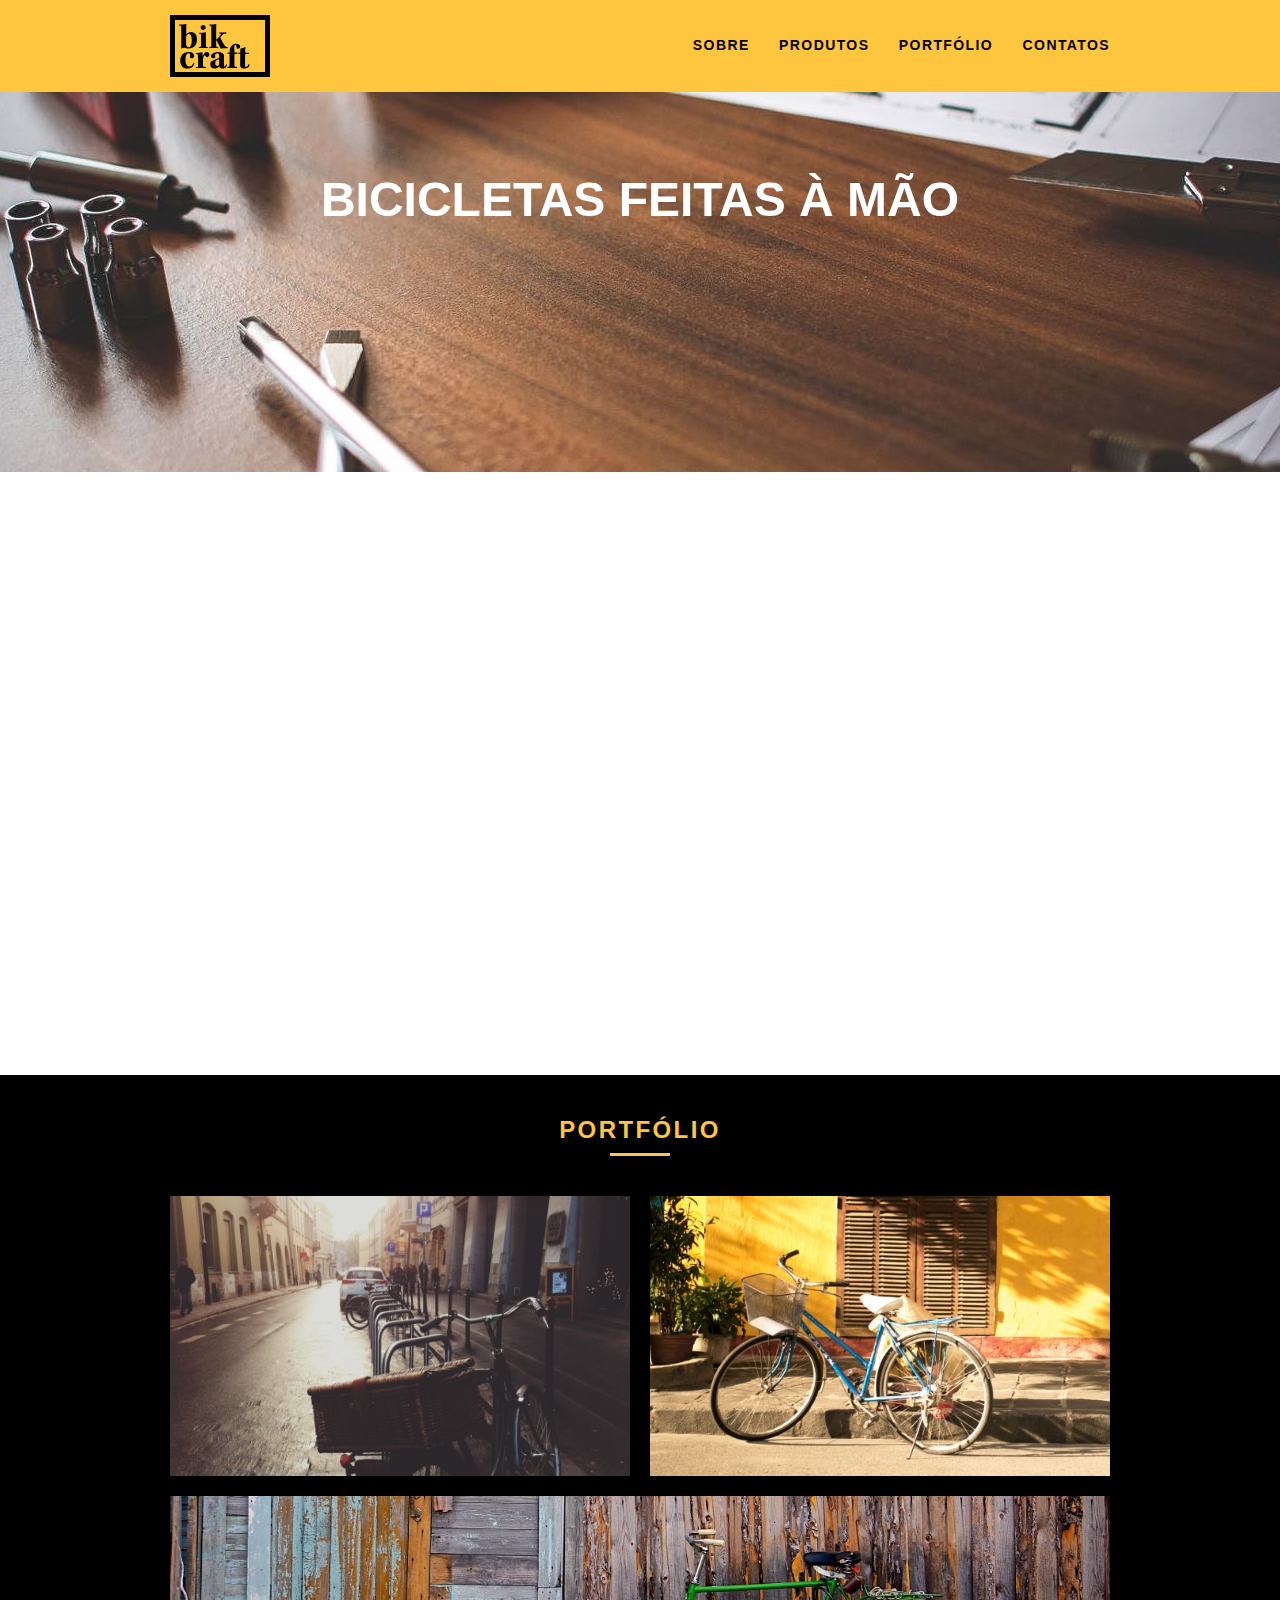
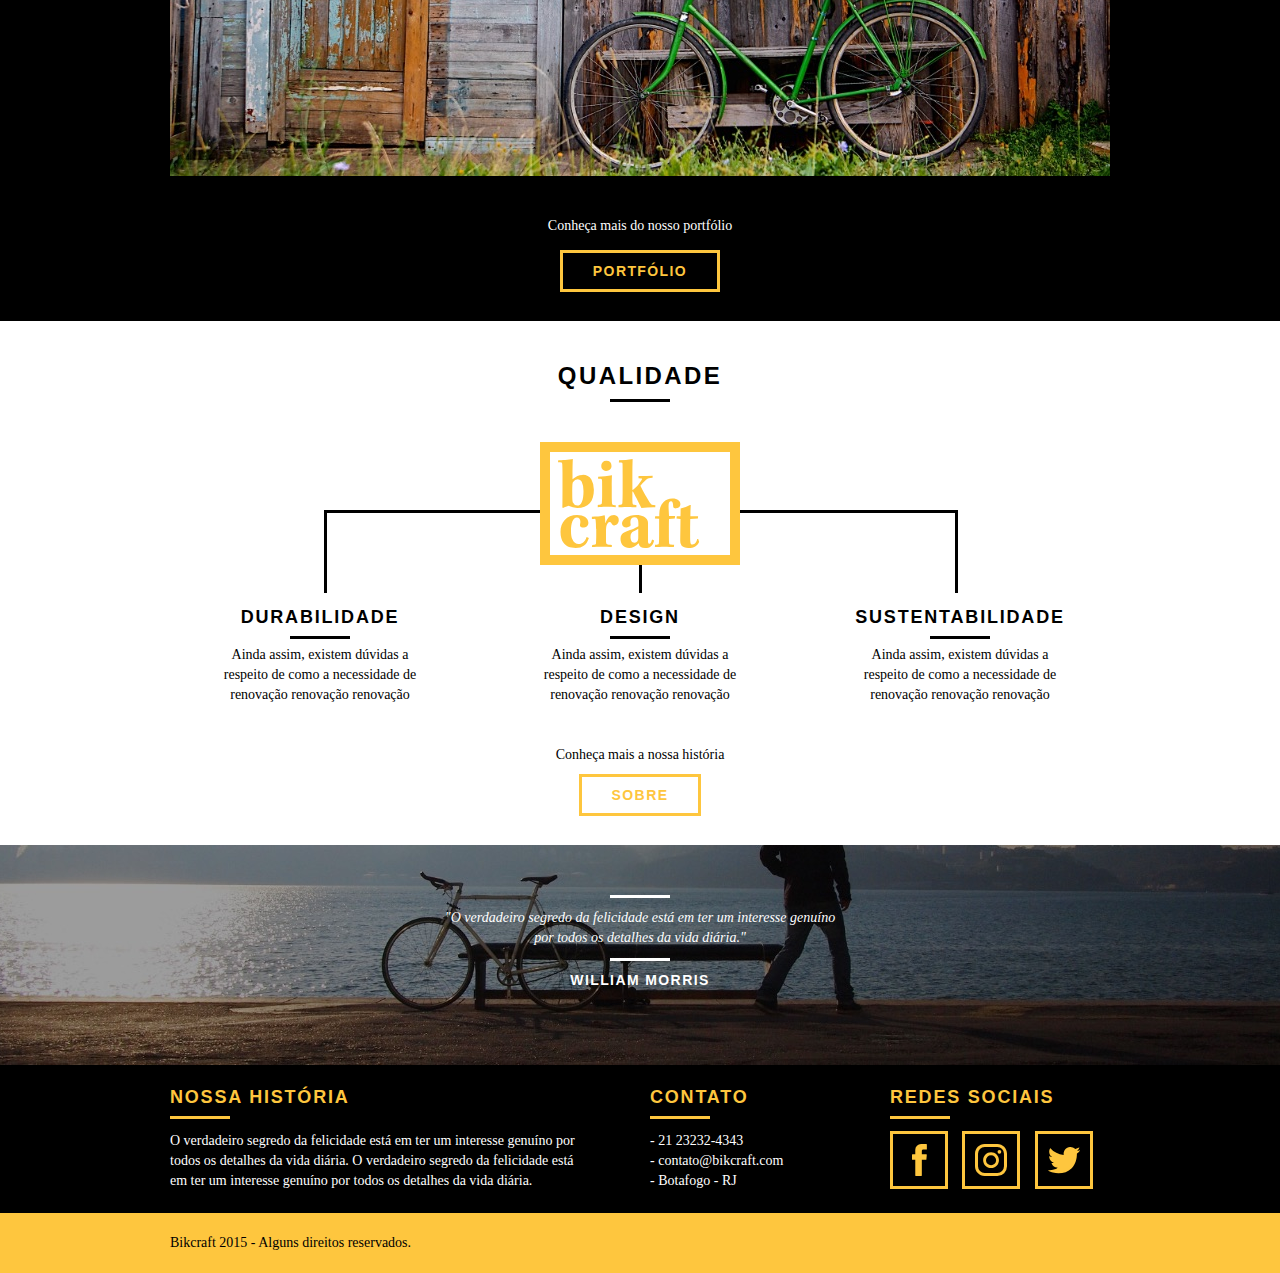
<file: index.html>
<!DOCTYPE html>
<html lang="pt-br">
	<head>
		<title>Bikcraft</title>
		
		<meta charset="UTF-8">
		<meta http-equiv="X-UA-Compatible" content="IE=edge">
		<meta name="viewport" content="width=device-width, initial-scale=1.0">

		<link rel="stylesheet" href="css/normalize.css">
		<link rel="stylesheet" href="css/reset.css">
		<link rel="stylesheet" href="css/grid.css">
		<link rel="stylesheet" href="css/style.css">
		<link rel="stylesheet" href="css/responsivo.css">

		<!--Acessibilidade-->
		<script>document.documentElement.classList.add("js");</script>
	</head>
	<body>
		<header class="header">
			<div class="container">
				<a href="/index.html" class="grid-4">
					<img src="img/bikcraft.svg" alt="Bikcraft">
				</a>
				<nav class="grid-12 header_menu">
					<ul>
						<li><a href="sobre.html">Sobre</a></li>
						<li><a href="produtos.html">Produtos</a></li>
						<li><a href="portfolio.html">Portfólio</a></li>
						<li><a href="contato.html">Contatos</a></li>
					</ul>
				</nav>
			</div>
		</header>

		<section>
			<div class="introducao">
				<h1 data-anime="400" class="fadeInDown">BICICLETAS FEITAS À MÃO</h1>
				<blockquote data-anime="800" class="quote-externo">
					<p>"Não tenha nada na sua casa que você não ache útil, ou que não acredite que seja bonito"</p>
					<cite>WILLIAM MORRIS</cite>
				</blockquote>
				<a href="produtos.html" data-anime="1200" class="btn fadeInDown">Orçamento</a>
			</div>
		</section>

		<section data-anime="1600" class="produtos container fadeInDown">
			<h2 class="subtitulo">Produtos</h2>
			<ul class="produtos-lista">
				<li class="grid-1-3">
					<div class="produtos-icone">
						<img src="img/produtos/passeio.svg" alt="Bikcraft Passeio">
					</div>
					<h3>Passeio</h3>
					<p>Ainda assim, existem dúvidas a respeito de como a necessidade de renovação</p>
				</li>

				<li class="grid-1-3">
					<div class="produtos-icone">
						<img src="img/produtos/esporte.svg" alt="Bikcraft Passeio">
					</div>					
					<h3>Esporte</h3>
					<p>Ainda assim, existem dúvidas a respeito de como a necessidade de renovação</p>
				</li>

				<li class="grid-1-3">
					<div class="produtos-icone">
						<img src="img/produtos/retro.svg" alt="Bikcraft Passeio">
					</div>					
					<h3>Retrô</h3>
					<p>Ainda assim, existem dúvidas a respeito de como a necessidade de renovação</p>
				</li>
			</ul>

			<div class="call-to-action">
				<p>Clique aqui e veja os detalhes dos produtos</p>
				<a href="produtos.html" class="btn btn-fundo-branco">Produtos</a>
			</div>
		</section>

		<section class="portfolio">
			<div class="container">
				<h2 class="subtitulo">Portfólio</h2>
				<ul class="portfolio-lista">
					<li class="grid-8"><img src="/img/portfolio/retro.jpg" alt="Bicicleta Retro"></li>
					<li class="grid-8"><img src="/img/portfolio/passeio.jpg" alt="Bicicleta Passeio"></li>
					<li class="grid-16"><img src="/img/portfolio/esporte.jpg" alt="Bicicleta Esporte"></li>
				</ul>
			</div>

			<div class="call-to-action">
				<p>Conheça mais do nosso portfólio</p>
				<a href="portfolio.html" class="btn">Portfólio</a>
			</div>
		</section>

		<section class="qualidade container">
			<h2 class="subtitulo">Qualidade</h2>
			<img src="img/bikcraft-qualidade.svg" alt="Bikcraft Qualidade">
			<ul class="qualidade-lista">
				<li class="grid-1-3">
					<h3>Durabilidade</h3>
					<p>Ainda assim, existem dúvidas a respeito de como a necessidade de renovação renovação renovação</p>
				</li>

				<li class="grid-1-3">
					<h3>Design</h3>
					<p>Ainda assim, existem dúvidas a respeito de como a necessidade de renovação renovação renovação</p>
				</li>

				<li class="grid-1-3">
					<h3>Sustentabilidade</h3>
					<p>Ainda assim, existem dúvidas a respeito de como a necessidade de renovação renovação renovação</p>
				</li>
			</ul>
			<div class="call-to-action">
				<p>Conheça mais a nossa história</p>
				<a href="sobre.html" class="btn btn-fundo-branco">Sobre</a>
			</div>
		</section>

		<section class="quebra">
			<blockquote class="quote-externo container">
				<p>"O verdadeiro segredo da felicidade está em ter um interesse genuíno por todos os detalhes da vida diária."</p>
				<cite>WILLIAM MORRIS</cite>
			</blockquote>
		</section>

		<footer>
			<div class="footer">
				<div  class="container">
					<div class="grid-8 footer-historia">
						<h3>Nossa história</h3>
						<p>O verdadeiro segredo da felicidade está em ter um interesse genuíno por todos os detalhes da vida diária. O verdadeiro segredo da felicidade está em ter um interesse genuíno por todos os detalhes da vida diária.</p>
					</div>

					<div class="grid-4 footer-contatos">
						<h3>Contato</h3>
						<ul>
							<li>- 21 23232-4343</li>
							<li>- contato@bikcraft.com</li>
							<li>- Botafogo - RJ</li>
						</ul>
					</div>

					<div class="grid-4 footer-redes-sociais">
						<h3>Redes sociais</h3>
						<ul>
							<li><a href="http://facebook.com" target="_blank" rel="noopener noreferrer"><img src="./img/redes-sociais/facebook.svg" alt=""></a></li>
							<li><a href="http://instagram.com" target="_blank" rel="noopener noreferrer"><img src="./img/redes-sociais/instagram.svg" alt=""></a></li>
							<li><a href="http://twitter.com" target="_blank" rel="noopener noreferrer"><img src="./img/redes-sociais/twitter.svg" alt=""></a></li>
						</ul>
					</div>
				</div>
			</div>

			<div class="copy">
				<div class="container">
					<p class="grid-16">Bikcraft 2015 - Alguns direitos reservados.</p>
				</div>
			</div>
		</footer>

		<script src="./js/simple-anime.js"></script>
		<script src="/js/script.js"></script>
	</body>
</html>
</file>
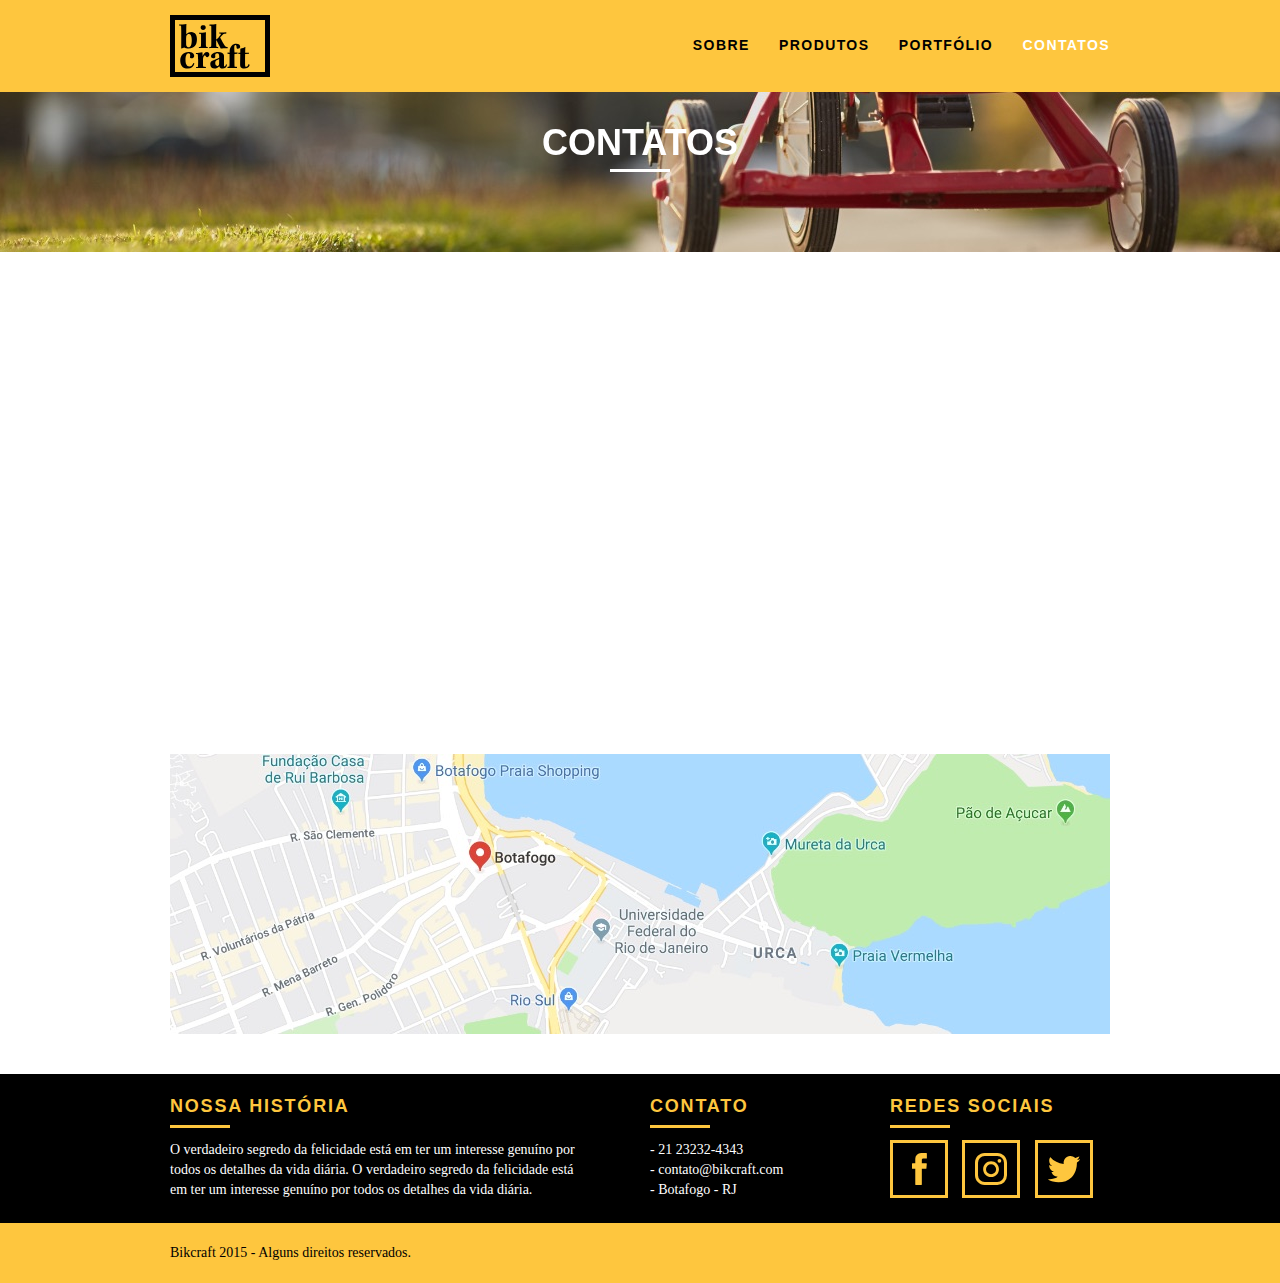
<file: contato.html>
<!DOCTYPE html>
<html lang="pt-br">
	<head>
		<title>Bikcraft - Contatos</title>
		
		<meta charset="UTF-8">
		<meta http-equiv="X-UA-Compatible" content="IE=edge">
		<meta name="viewport" content="width=device-width, initial-scale=1.0">

		<link rel="stylesheet" href="css/normalize.css">
		<link rel="stylesheet" href="css/reset.css">
		<link rel="stylesheet" href="css/grid.css">
		<link rel="stylesheet" href="css/style.css">
		<link rel="stylesheet" href="css/contato.css">
		<link rel="stylesheet" href="css/responsivo.css">
		
		<script>document.documentElement.classList.add("js");</script>
	</head>
	<body>
		<header class="header">
			<div class="container">
				<a href="/index.html" class="grid-4">
					<img src="img/bikcraft.svg" alt="Bikcraft">
				</a>
				<nav class="grid-12 header_menu">
					<ul>
						<li><a href="sobre.html" >Sobre</a></li>
						<li><a href="produtos.html">Produtos</a></li>
						<li><a href="portfolio.html">Portfólio</a></li>
						<li><a href="#" class="menu-ativo">Contatos</a></li>
					</ul>
				</nav>
			</div>
		</header>

		<section>
			<div class="introducao-interna introducao-contatos">
				<h1 data-anime="400" class="fadeInDown">Contatos</h1>
                <p data-anime="800" class="fadeInDown">Tire suas dúvidas com a gente</p>
			</div>
		</section>

		<section data-anime="1200" class="contato container fadeInDown">
			<form id="form-contato" class="contat-form  form-responsivo grid-8" action="" method="post">
				<label for="nome">Nome</label>
				<input type="text" name="nome" id="nome">
				
				<label for="email">E-mail</label>
				<input type="email" name="email" id="email">

				<label for="telefone">Telefone</label>
				<input type="tel" name="telefone" id="telefone">

				<label for="especificacoes">Especificações</label>
				<textarea id="especificacoes"></textarea>

				<button type="submit" class="btn btn-fundo-branco btn-responsivo">Enviar</button>
			</form>
			
			<div class="contato-dados grid-8">
				<h3>Dados</h3>
				<span>+55 21 93223 3232</span>
				<span class="dados-email">orcamento@bikcraft.com</span>
				<span>Rua Ali Perto - Botafogo</span>
				<span>Rio de Janeiro - RJ - Brasil</span>
				<h3>Redes sociais</h3>
				<ul class="redes-icones">
					<li><a href="http://facebook.com" target="_blank" rel="noopener noreferrer"><img src="./img/redes-sociais/facebook.svg" alt=""></a></li>
					<li><a href="http://instagram.com" target="_blank" rel="noopener noreferrer"><img src="./img/redes-sociais/instagram.svg" alt=""></a></li>
					<li><a href="http://twitter.com" target="_blank" rel="noopener noreferrer"><img src="./img/redes-sociais/twitter.svg" alt=""></a></li>
				</ul>
			</div>
		</section>

		<section class="container contato-mapa">
			<a href="http://google.com.br" target="_blank" rel="noopener noreferrer" class="grid-16"><img src="/img/endereco-bikcraft.jpg" alt="Endereço da Bikcraft"></a>
		</section>

        <footer>
			<div class="footer">
				<div  class="container">
					<div class="grid-8 footer-historia">
						<h3>Nossa história</h3>
						<p>O verdadeiro segredo da felicidade está em ter um interesse genuíno por todos os detalhes da vida diária. O verdadeiro segredo da felicidade está em ter um interesse genuíno por todos os detalhes da vida diária.</p>
					</div>

					<div class="grid-4 footer-contatos">
						<h3>Contato</h3>
						<ul>
							<li>- 21 23232-4343</li>
							<li>- contato@bikcraft.com</li>
							<li>- Botafogo - RJ</li>
						</ul>
					</div>

					<div class="grid-4 footer-redes-sociais">
						<h3>Redes sociais</h3>
						<ul>
							<li><a href="http://facebook.com" target="_blank" rel="noopener noreferrer"><img src="./img/redes-sociais/facebook.svg" alt=""></a></li>
							<li><a href="http://instagram.com" target="_blank" rel="noopener noreferrer"><img src="./img/redes-sociais/instagram.svg" alt=""></a></li>
							<li><a href="http://twitter.com" target="_blank" rel="noopener noreferrer"><img src="./img/redes-sociais/twitter.svg" alt=""></a></li>
						</ul>
					</div>
				</div>
			</div>

			<div class="copy">
				<div class="container">
					<p class="grid-16">Bikcraft 2015 - Alguns direitos reservados.</p>
				</div>
			</div>
		</footer>

		<script src="./js/simple-anime.js"></script>
		<script src="/js/script.js"></script>
	</body>
</html>
</file>
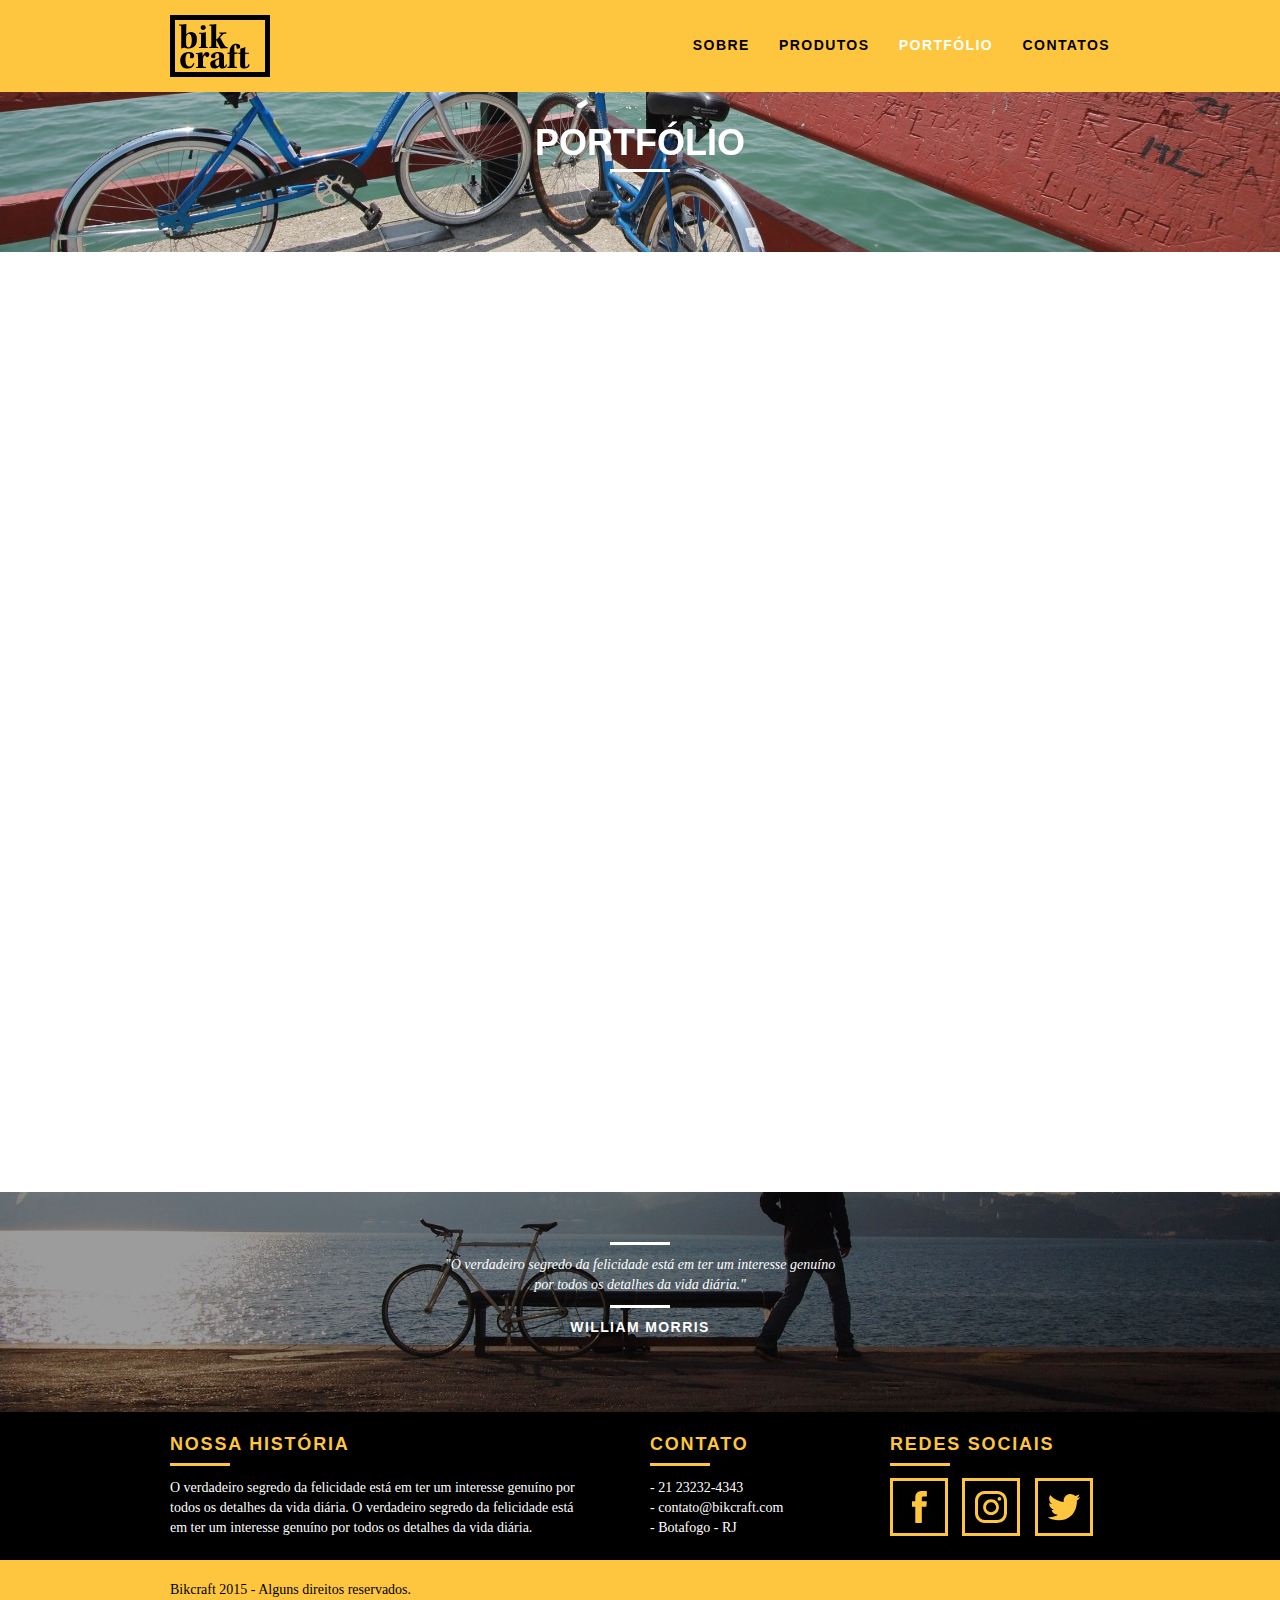
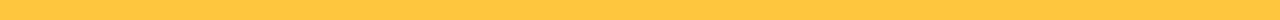
<file: portfolio.html>
<!DOCTYPE html>
<html lang="pt-br">
	<head>
		<title>Bikcraft - Portfólio</title>
		
		<meta charset="UTF-8">
		<meta http-equiv="X-UA-Compatible" content="IE=edge">
		<meta name="viewport" content="width=device-width, initial-scale=1.0">

		<link rel="stylesheet" href="css/normalize.css">
		<link rel="stylesheet" href="css/reset.css">
		<link rel="stylesheet" href="css/grid.css">
		<link rel="stylesheet" href="css/style.css">
		<link rel="stylesheet" href="css/portfolio.css">
		<link rel="stylesheet" href="css/responsivo.css">
		
		<script>document.documentElement.classList.add("js");</script>
	</head>
	<body>
		<header class="header">
			<div class="container">
				<a href="/index.html" class="grid-4">
					<img src="img/bikcraft.svg" alt="Bikcraft">
				</a>
				<nav class="grid-12 header_menu">
					<ul>
						<li><a href="sobre.html" >Sobre</a></li>
						<li><a href="produtos.html">Produtos</a></li>
						<li><a href="#" class="menu-ativo">Portfólio</a></li>
						<li><a href="contato.html">Contatos</a></li>
					</ul>
				</nav>
			</div>
		</header>

		<section>
			<div class="introducao-interna introducao-portfolio">
				<h1 data-anime="400" class="fadeInDown">Portfólio</h1>
                <p data-anime="800" class="fadeInDown">Conheça os projetos que amamos mostrar</p>
			</div>
		</section>

        <section class="container fadeInDown" data-anime="1200" data-slide="quote">
            <blockquote class="quote-externo quote-portfolio">
                <p>"No mundo atual, a contínua expansão de nossa atividade cumpre um papel essencial na formulação da gestão inovadora da qual fazemos parte"</p>
                <cite>Barbara Moss</cite>
            </blockquote>

			<blockquote class="quote-externo quote-portfolio">
                <p>"O verdadeiro segredo da felicidade está em ter um interesse genuíno por todos os detalhes da vida diária."</p>
                <cite>Berenice</cite>
            </blockquote>

			<blockquote class="quote-externo quote-portfolio">
                <p>Bikcraft 2015 - Alguns direitos reservados.</p>
                <cite>André</cite>
            </blockquote>
		</section>

        <section class="portfolio fadeInDown" data-anime="1600">
			<div class="container" data-slide="portfolio">
				<ul class="portfolio-lista">
					<li class="grid-8"><img src="/img/portfolio/retro.jpg" alt="Bicicleta Retro"></li>
					<li class="grid-8"><img src="/img/portfolio/passeio.jpg" alt="Bicicleta Passeio"></li>
					<li class="grid-16"><img src="/img/portfolio/esporte.jpg" alt="Bicicleta Esporte"></li>
				</ul>

				<ul class="portfolio-lista">
					<li class="grid-8"><img src="/img/portfolio/passeio.jpg" alt="Bicicleta Passeio"></li>
					<li class="grid-8"><img src="/img/portfolio/retro.jpg" alt="Bicicleta Retro"></li>
					<li class="grid-16"><img src="/img/portfolio/esporte.jpg" alt="Bicicleta Esporte"></li>
				</ul>
			</div>
		</section>

        <section class="quebra">
			<blockquote class="quote-externo container">
				<p>"O verdadeiro segredo da felicidade está em ter um interesse genuíno por todos os detalhes da vida diária."</p>
				<cite>WILLIAM MORRIS</cite>
			</blockquote>
		</section>

		<footer>
			<div class="footer">
				<div  class="container">
					<div class="grid-8 footer-historia">
						<h3>Nossa história</h3>
						<p>O verdadeiro segredo da felicidade está em ter um interesse genuíno por todos os detalhes da vida diária. O verdadeiro segredo da felicidade está em ter um interesse genuíno por todos os detalhes da vida diária.</p>
					</div>

					<div class="grid-4 footer-contatos">
						<h3>Contato</h3>
						<ul>
							<li>- 21 23232-4343</li>
							<li>- contato@bikcraft.com</li>
							<li>- Botafogo - RJ</li>
						</ul>
					</div>

					<div class="grid-4 footer-redes-sociais">
						<h3>Redes sociais</h3>
						<ul>
							<li><a href="http://facebook.com" target="_blank" rel="noopener noreferrer"><img src="./img/redes-sociais/facebook.svg" alt=""></a></li>
							<li><a href="http://instagram.com" target="_blank" rel="noopener noreferrer"><img src="./img/redes-sociais/instagram.svg" alt=""></a></li>
							<li><a href="http://twitter.com" target="_blank" rel="noopener noreferrer"><img src="./img/redes-sociais/twitter.svg" alt=""></a></li>
						</ul>
					</div>
				</div>
			</div>

			<div class="copy">
				<div class="container">
					<p class="grid-16">Bikcraft 2015 - Alguns direitos reservados.</p>
				</div>
			</div>
		</footer>

		<script src="/js/simple-slide.js"></script>
		<script src="./js/simple-anime.js"></script>
		<script src="/js/script.js"></script>
	</body>
</html>
</file>
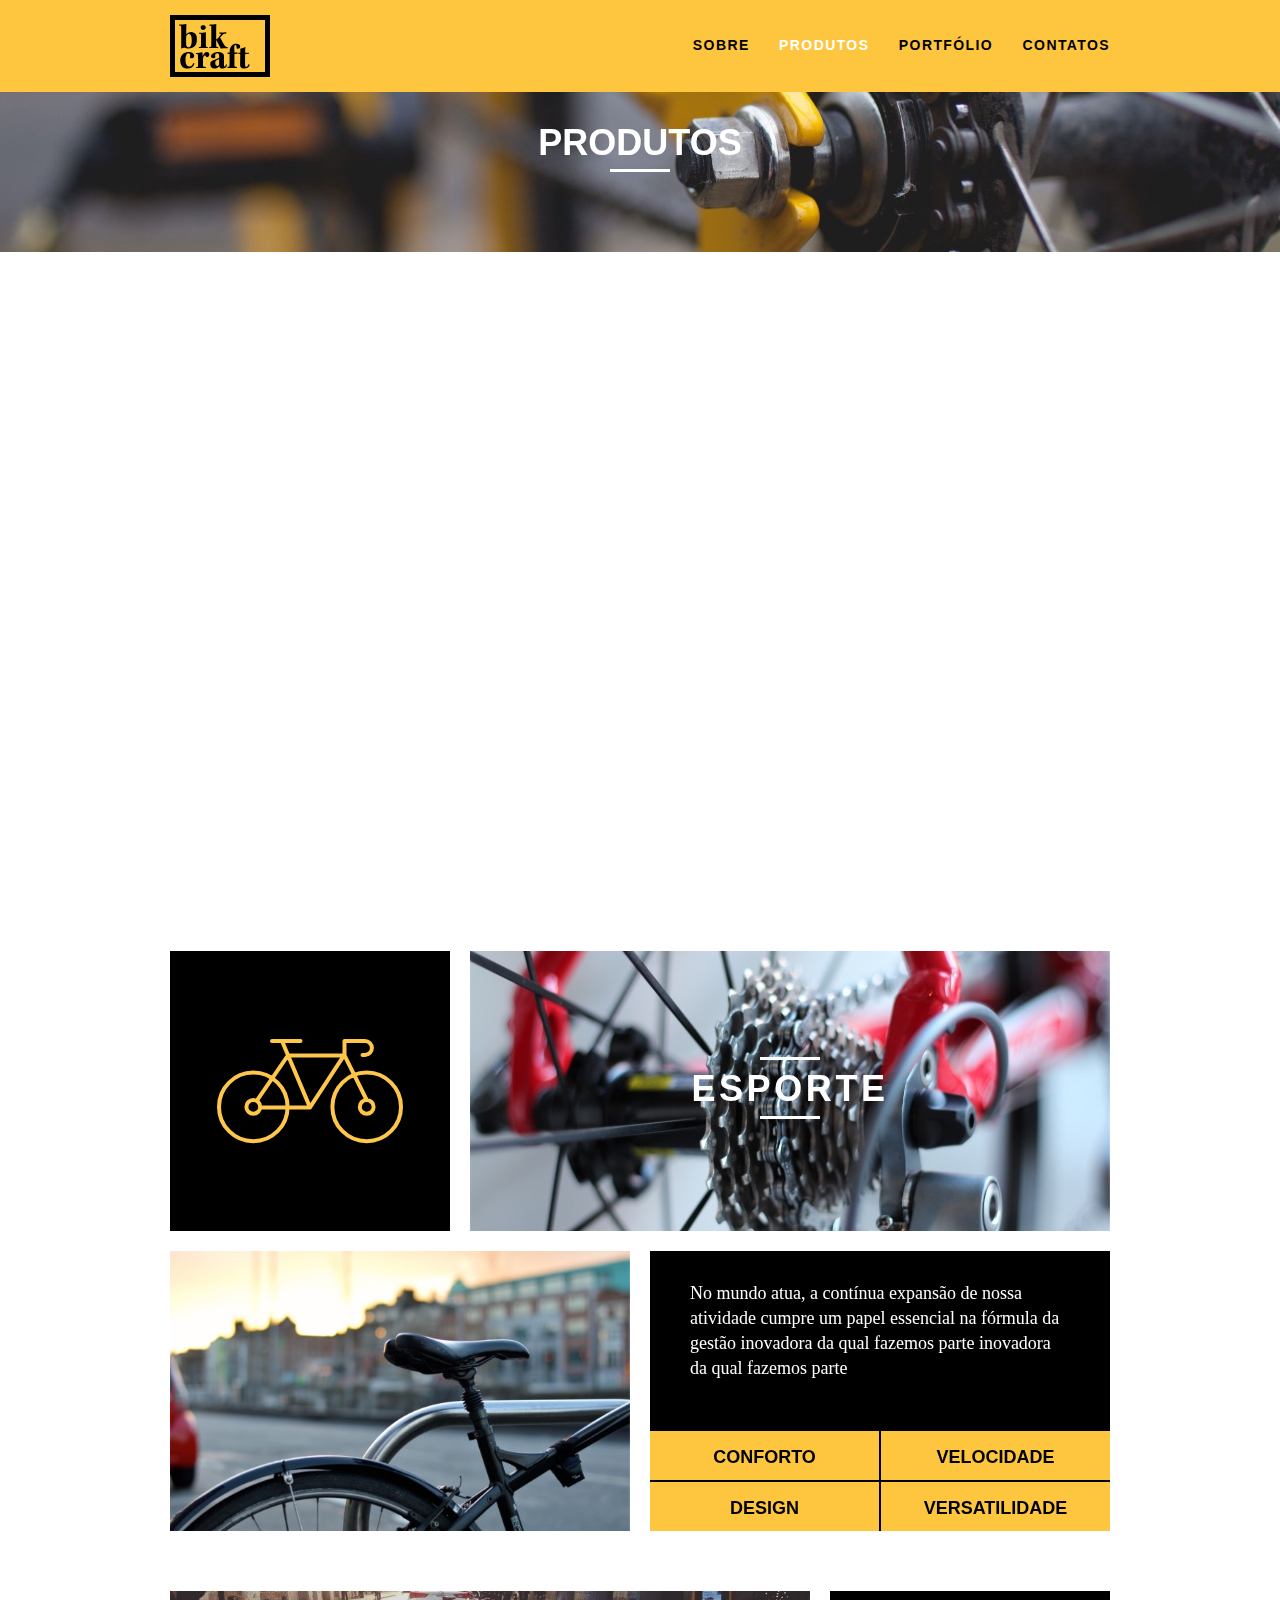
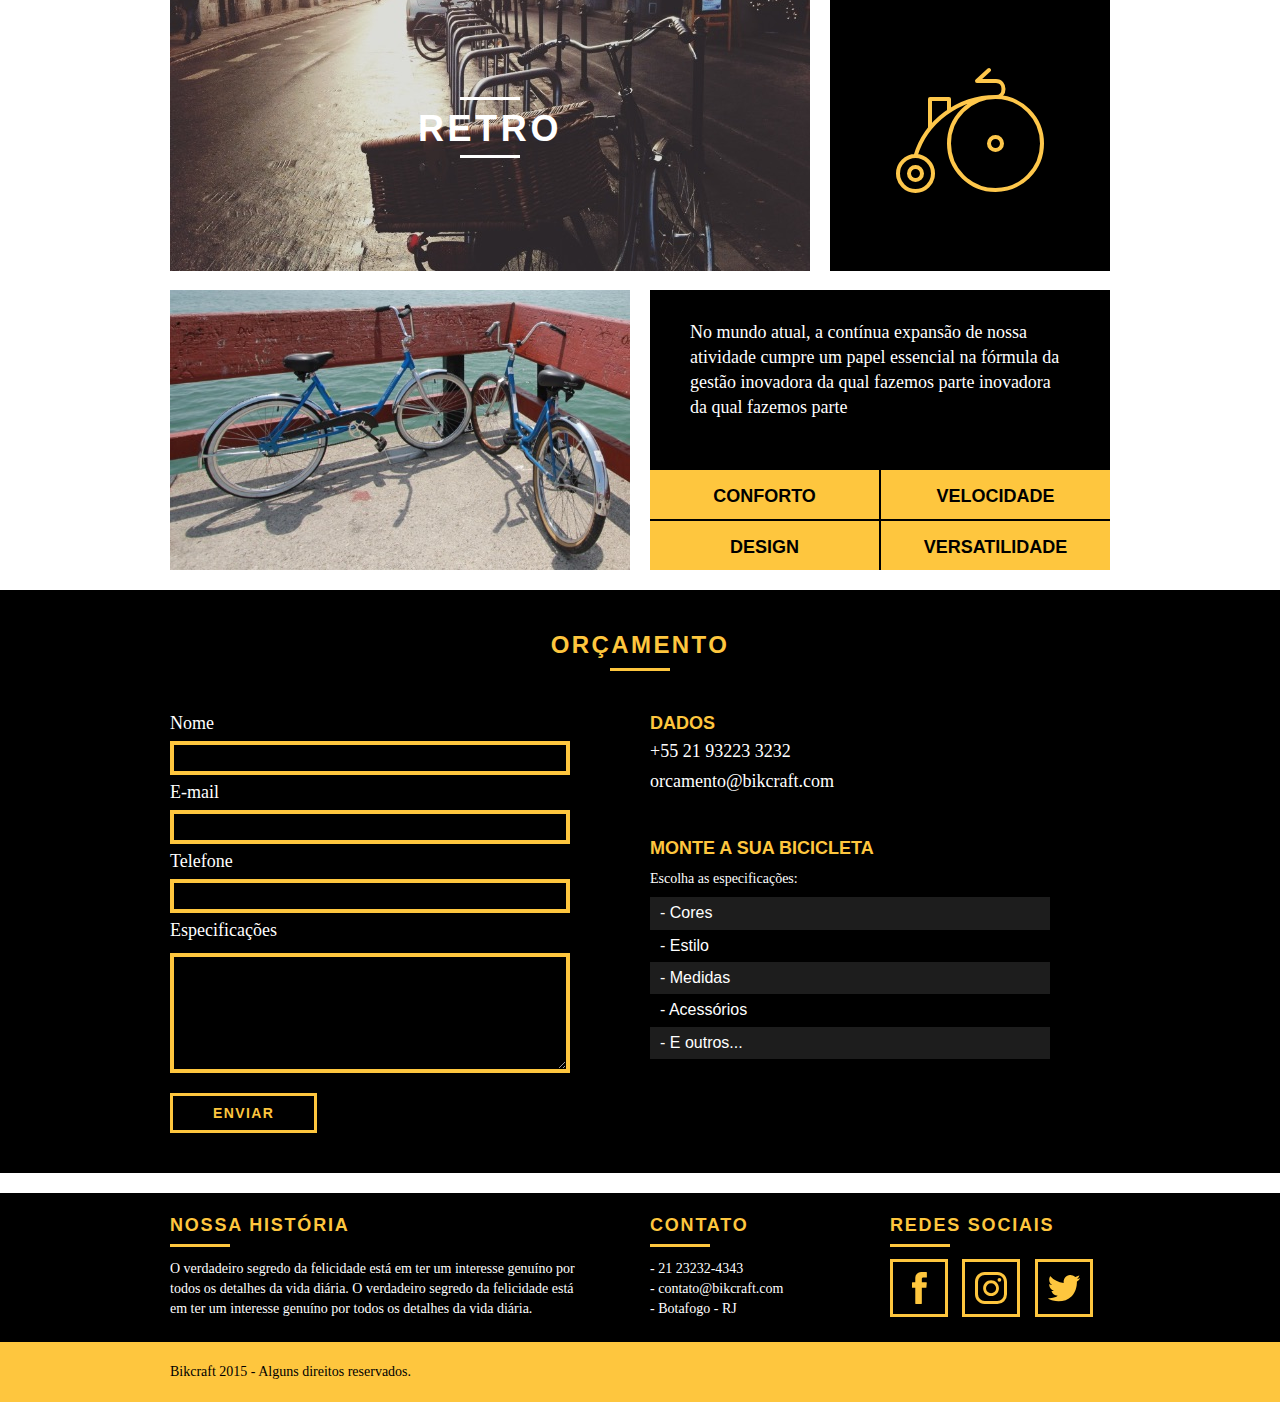
<file: produtos.html>
<!DOCTYPE html>
<html lang="pt-br">
	<head>
		<title>Bikcraft - Produtos</title>
		
		<meta charset="UTF-8">
		<meta http-equiv="X-UA-Compatible" content="IE=edge">
		<meta name="viewport" content="width=device-width, initial-scale=1.0">

		<link rel="stylesheet" href="css/normalize.css">
		<link rel="stylesheet" href="css/reset.css">
		<link rel="stylesheet" href="css/grid.css">
		<link rel="stylesheet" href="css/style.css">
		<link rel="stylesheet" href="css/produtos.css">
		<link rel="stylesheet" href="css/responsivo.css">

        <script>document.documentElement.classList.add("js");</script>
	</head>
	<body>
		<header class="header">
			<div class="container">
				<a href="/index.html" class="grid-4">
					<img src="img/bikcraft.svg" alt="Bikcraft">
				</a>
				<nav class="grid-12 header_menu">
					<ul>
						<li><a href="sobre.html">Sobre</a></li>
						<li><a href="#" class="menu-ativo">Produtos</a></li>
						<li><a href="portfolio.html">Portfólio</a></li>
						<li><a href="contato.html">Contatos</a></li>
					</ul>
				</nav>
			</div>
		</header>

		<section>
			<div class="introducao-interna introducao-produtos">
				<h1 data-anime="400" class="fadeInDown">Produtos</h1>
                <p data-anime="800" class="fadeInDown">Conheça todos os nossos produtos</p>
			</div>
		</section>

        <section data-anime="1200" class="container produto-item fadeInDown">
            <div class="grid-11">
                <img src="./img/produtos/bikcraft-passeio-1.jpg" alt="Produto Bikcraft Passeio">
                <h2>Passeio</h2>
            </div>
            <div class="grid-5 produto-icone"><img src="./img/produtos/passeio.svg" alt="Produto 1 Bikcraft Passeio"></div>

            <div class="grid-8"><img src="./img/produtos/bikcraft-passeio-2.jpg" alt="Produto 1 Bikcraft Passeio"></div>
            <div class="grid-8 produto-info">
                <p>No mundo atua, a contínua expansão de nossa atividade cumpre um papel essencial na fórmula da gestão inovadora da qual fazemos parte inovadora da qual fazemos parte</p>
                <ul>
                    <li>Conforto</li>
                    <li>Velocidade</li>
                    <li>Design</li>
                    <li>Versatilidade</li>
                </ul>
            </div>
        </section>

        <section class="container produto-item">
            <div class="grid-5 produto-icone"><img src="./img/produtos/esporte.svg" alt="Produto 1 Bikcraft Esporte"></div>
            <div class="grid-11">
                <img src="./img/produtos/bikcraft-esporte-1.jpg" alt="Produto Bikcraft Esporte">
                <h2>Esporte</h2>
            </div>

            <div class="grid-8"><img src="./img/produtos/bikcraft-esporte-2.jpg" alt="Produto 1 Bikcraft Esporte"></div>
            <div class="grid-8 produto-info">
                <p>No mundo atua, a contínua expansão de nossa atividade cumpre um papel essencial na fórmula da gestão inovadora da qual fazemos parte inovadora da qual fazemos parte</p>
                <ul>
                    <li>Conforto</li>
                    <li>Velocidade</li>
                    <li>Design</li>
                    <li>Versatilidade</li>
                </ul>
            </div>
        </section>

        <section class="container produto-item">
            <div class="grid-11">
                <img src="./img/produtos/bikcraft-retro-1.jpg" alt="Produto Bikcraft Retro">
                <h2>Retro</h2>
            </div>
            <div class="grid-5 produto-icone"><img src="./img/produtos/retro.svg" alt="Produto 1 Bikcraft Retro"></div>

            <div class="grid-8"><img src="./img/produtos/bikcraft-retro-2.jpg" alt="Produto 1 Bikcraft Retro"></div>
            <div class="grid-8 produto-info">
                <p>No mundo atual, a contínua expansão de nossa atividade cumpre um papel essencial na fórmula da gestão inovadora da qual fazemos parte inovadora da qual fazemos parte</p>
                <ul>
                    <li>Conforto</li>
                    <li>Velocidade</li>
                    <li>Design</li>
                    <li>Versatilidade</li>
                </ul>
            </div>
        </section>

        <section class="orcamento">
			<div class="container">
                <h2 class="subtitulo">Orçamento</h2>
                <form id="form-orcamento" class="formulario form-responsivo grid-8" action="" method="post">
                    <label for="nome">Nome</label>
                    <input type="text" name="nome" id="nome">
                    
                    <label for="email">E-mail</label>
                    <input type="email" name="email" id="email">

                    <label for="telefone">Telefone</label>
                    <input type="tel" name="telefone" id="telefone">

                    <label for="especificacoes">Especificações</label>
                    <textarea id="especificacoes"></textarea>

                    <button class="btn btn-responsivo" type="submit">Enviar</button>
                </form>
                
                <div class="orcamento-dados grid-8">
                    <h3>Dados</h3>
                    <span>+55 21 93223 3232</span>
                    <span class="dados-email">orcamento@bikcraft.com</span>
                    <h3>Monte a sua bicicleta</h3>
                    <p>Escolha as especificações:</p>
                    <ul>
                        <li>- Cores</li>
                        <li>- Estilo</li>
                        <li>- Medidas</li>
                        <li>- Acessórios</li>
                        <li>- E outros...</li>
                    </ul>
                </div>
            </div>
		</section>
        
		<footer>
			<div class="footer">
				<div  class="container">
					<div class="grid-8 footer-historia">
						<h3>Nossa história</h3>
						<p>O verdadeiro segredo da felicidade está em ter um interesse genuíno por todos os detalhes da vida diária. O verdadeiro segredo da felicidade está em ter um interesse genuíno por todos os detalhes da vida diária.</p>
					</div>

					<div class="grid-4 footer-contatos">
						<h3>Contato</h3>
						<ul>
							<li>- 21 23232-4343</li>
							<li>- contato@bikcraft.com</li>
							<li>- Botafogo - RJ</li>
						</ul>
					</div>

					<div class="grid-4 footer-redes-sociais">
						<h3>Redes sociais</h3>
						<ul>
							<li><a href="http://facebook.com" target="_blank" rel="noopener noreferrer"><img src="./img/redes-sociais/facebook.svg" alt=""></a></li>
							<li><a href="http://instagram.com" target="_blank" rel="noopener noreferrer"><img src="./img/redes-sociais/instagram.svg" alt=""></a></li>
							<li><a href="http://twitter.com" target="_blank" rel="noopener noreferrer"><img src="./img/redes-sociais/twitter.svg" alt=""></a></li>
						</ul>
					</div>
				</div>
			</div>

			<div class="copy">
				<div class="container">
					<p class="grid-16">Bikcraft 2015 - Alguns direitos reservados.</p>
				</div>
			</div>
		</footer>

        <script src="./js/simple-anime.js"></script>
		<script src="/js/script.js"></script>
	</body>
</html>
</file>
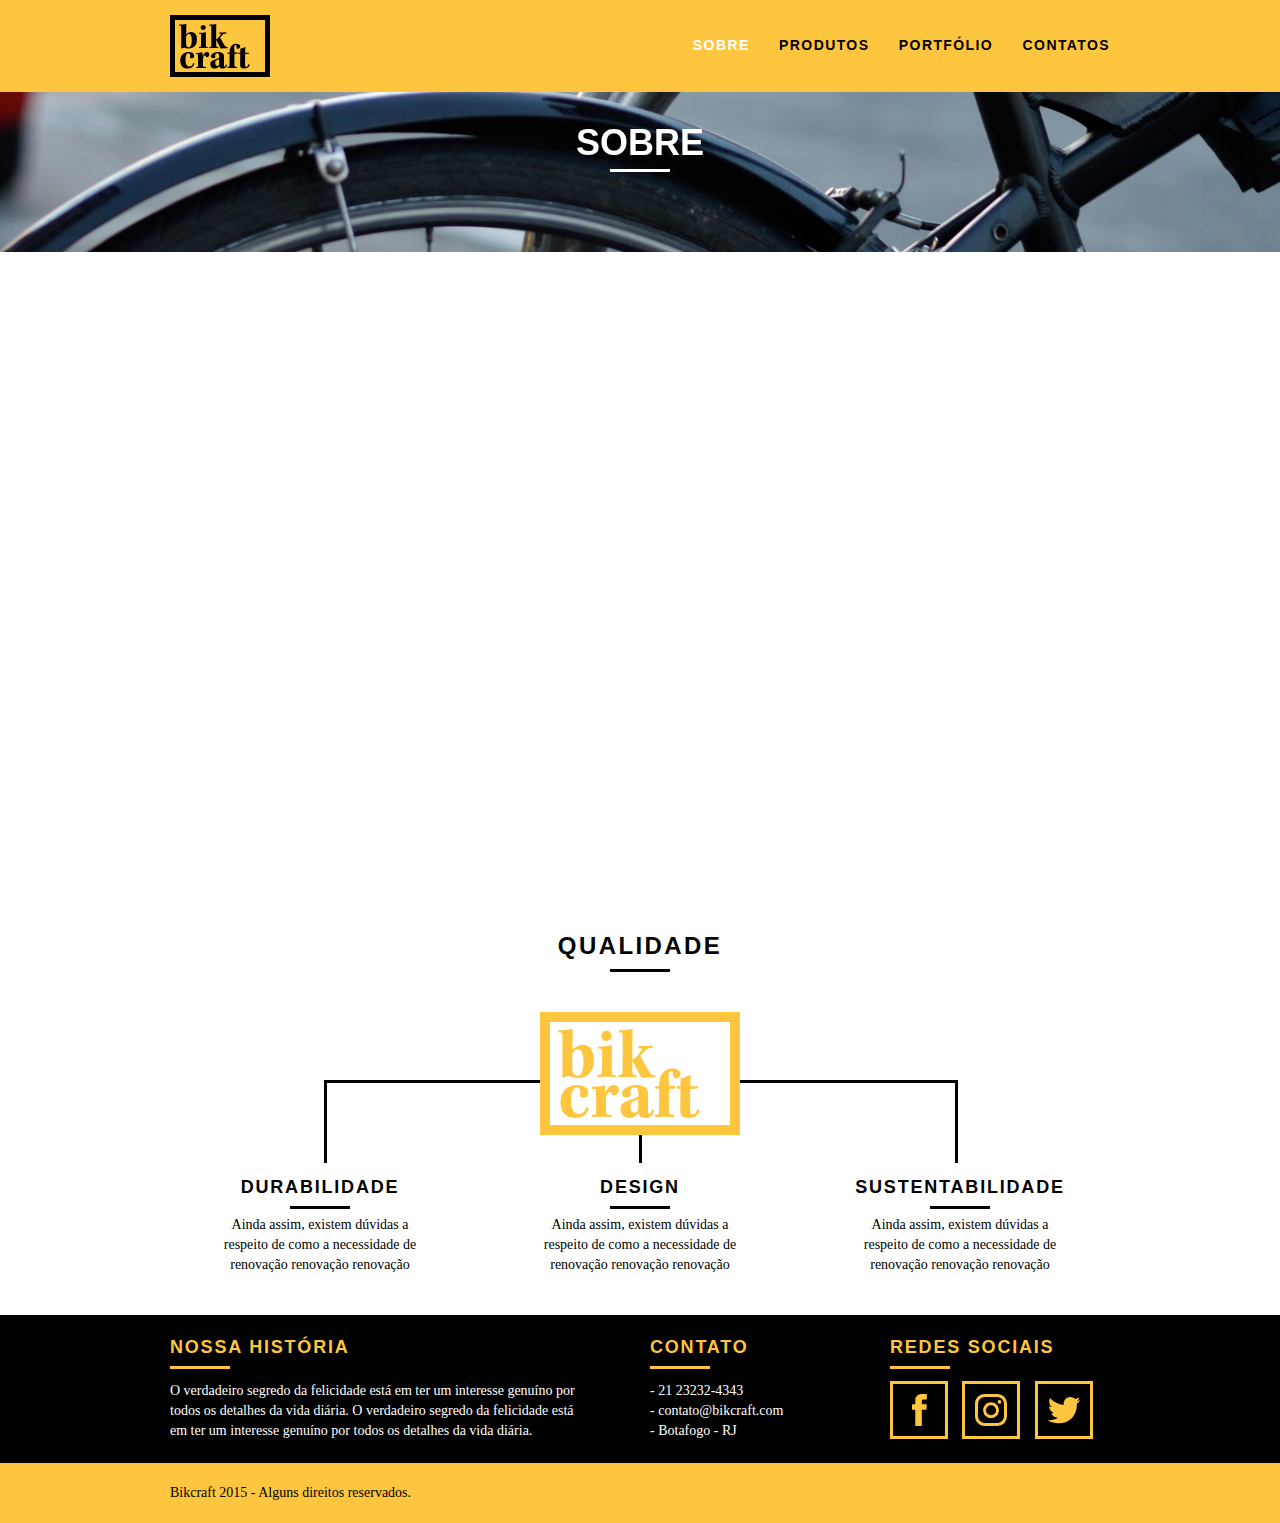
<file: sobre.html>
<!DOCTYPE html>
<html lang="pt-br">
	<head>
		<title>Bikcraft - Sobre</title>
		
		<meta charset="UTF-8">
		<meta http-equiv="X-UA-Compatible" content="IE=edge">
		<meta name="viewport" content="width=device-width, initial-scale=1.0">

		<link rel="stylesheet" href="css/normalize.css">
		<link rel="stylesheet" href="css/reset.css">
		<link rel="stylesheet" href="css/grid.css">
		<link rel="stylesheet" href="css/style.css">
		<link rel="stylesheet" href="css/sobre.css">
		<link rel="stylesheet" href="css/responsivo.css">

        <script>document.documentElement.classList.add("js");</script>
	</head>
	<body>
		<header class="header">
			<div class="container">
				<a href="/index.html" class="grid-4">
					<img src="img/bikcraft.svg" alt="Bikcraft">
				</a>
				<nav class="grid-12 header_menu">
					<ul>
						<li><a href="#" class="menu-ativo">Sobre</a></li>
						<li><a href="produtos.html">Produtos</a></li>
						<li><a href="portfolio.html">Portfólio</a></li>
						<li><a href="contato.html">Contatos</a></li>
					</ul>
				</nav>
			</div>
		</header>

		<section>
			<div class="introducao-interna introducao-sobre">
				<h1 data-anime="400" class="fadeInDown">Sobre</h1>
                <p data-anime="800" class="fadeInDown">Conheça mais sobre a Bikcraft</p>
			</div>
		</section>

        <section data-anime="1200" class="missao-sobre container fadeInDown">
            <div class="grid-10">
                <h2 class="subtitulo-interno">História, Missão e Valores</h2>
                <p>No mundo atual, a contínua expansão da nossa atividade cumpre um papel essencial na formulação da gestão inovadora da qual fazemos parte da qual fazemos parte</p>
                <p>No mundo atual, a contínua expansão da nossa atividade cumpre um papel essencial na formulação da gestão inovadora da qual fazemos parte</p>
            </div>

            <div class="grid-6">
                <h2 class="subtitulo-interno">Valores</h2>
                <ul class="valores-lista">
                    <li>- Qualidade no processo com</li>
                    <li>- Foco no cliente sem perder a</li>
                    <li>- Diversão, preservando a</li>
                    <li>- Natureza com a sustentabilidade</li>
                </ul>
            </div>

            <div class="grid-16 foto-equipe">
                <img src="./img/equipe-bikcraft.jpg" alt="Equipe Bikcraft">
            </div>
        </section>

		<section class="qualidade container">
			<h2 class="subtitulo">Qualidade</h2>
			<img src="img/bikcraft-qualidade.svg" alt="Bikcraft Qualidade">
			<ul class="qualidade-lista">
				<li class="grid-1-3">
					<h3>Durabilidade</h3>
					<p>Ainda assim, existem dúvidas a respeito de como a necessidade de renovação renovação renovação</p>
				</li>

				<li class="grid-1-3">
					<h3>Design</h3>
					<p>Ainda assim, existem dúvidas a respeito de como a necessidade de renovação renovação renovação</p>
				</li>

				<li class="grid-1-3">
					<h3>Sustentabilidade</h3>
					<p>Ainda assim, existem dúvidas a respeito de como a necessidade de renovação renovação renovação</p>
				</li>
			</ul>
		</section>

		<footer>
			<div class="footer">
				<div  class="container">
					<div class="grid-8 footer-historia">
						<h3>Nossa história</h3>
						<p>O verdadeiro segredo da felicidade está em ter um interesse genuíno por todos os detalhes da vida diária. O verdadeiro segredo da felicidade está em ter um interesse genuíno por todos os detalhes da vida diária.</p>
					</div>

					<div class="grid-4 footer-contatos">
						<h3>Contato</h3>
						<ul>
							<li>- 21 23232-4343</li>
							<li>- contato@bikcraft.com</li>
							<li>- Botafogo - RJ</li>
						</ul>
					</div>

					<div class="grid-4 footer-redes-sociais">
						<h3>Redes sociais</h3>
						<ul>
							<li><a href="http://facebook.com" target="_blank" rel="noopener noreferrer"><img src="./img/redes-sociais/facebook.svg" alt=""></a></li>
							<li><a href="http://instagram.com" target="_blank" rel="noopener noreferrer"><img src="./img/redes-sociais/instagram.svg" alt=""></a></li>
							<li><a href="http://twitter.com" target="_blank" rel="noopener noreferrer"><img src="./img/redes-sociais/twitter.svg" alt=""></a></li>
						</ul>
					</div>
				</div>
			</div>

			<div class="copy">
				<div class="container">
					<p class="grid-16">Bikcraft 2015 - Alguns direitos reservados.</p>
				</div>
			</div>
		</footer>

		<script src="./js/simple-anime.js"></script>
		<script src="/js/script.js"></script>
	</body>
</html>
</file>
<file: css/grid.css>
*, *:before, *:after {
  -webkit-box-sizing: border-box; 
  -moz-box-sizing: border-box; 
  box-sizing: border-box;
}

.container {
	width: 960px;
	margin: 0 auto;
	padding: 0px;
	position: relative;
}

.container:after, .container:before {
	content: " ";
	display: table;
}

.container:after {
	clear: both;
}

.grid-1, .grid-2, .grid-3, .grid-4, .grid-5, .grid-6, .grid-7, .grid-8, .grid-9, .grid-10, .grid-11, .grid-12, .grid-13, .grid-14, .grid-15, .grid-16, .grid-1-3 {
	float: left;
	margin-left: 10px;
	margin-right: 10px;
}

.grid-1 	{width: 40px;}
.grid-2 	{width: 100px;}
.grid-3 	{width: 160px;}
.grid-4 	{width: 220px;}
.grid-5 	{width: 280px;}
.grid-6 	{width: 340px;}
.grid-7 	{width: 400px;}
.grid-8 	{width: 460px;}
.grid-9 	{width: 520px;}
.grid-10 	{width: 580px;}
.grid-11 	{width: 640px;}
.grid-12 	{width: 700px;}
.grid-13 	{width: 760px;}
.grid-14 	{width: 820px;}
.grid-15 	{width: 880px;}
.grid-16 	{width: 940px;}
.grid-1-3	{width: 300px;}

@media only screen and (min-width: 788px) and (max-width: 979px) {
	.container {
		width: 768px;
	}

	.grid-1 	{width: 28px;}
	.grid-2 	{width: 76px;}
	.grid-3 	{width: 124px;}
	.grid-4 	{width: 172px;}
	.grid-5 	{width: 220px;}
	.grid-6 	{width: 268px;}
	.grid-7 	{width: 316px;}
	.grid-8 	{width: 364px;}
	.grid-9 	{width: 412px;}
	.grid-10 	{width: 460px;}
	.grid-11 	{width: 508px;}
	.grid-12 	{width: 556px;}
	.grid-13 	{width: 604px;}
	.grid-14 	{width: 652px;}
	.grid-15 	{width: 700px;}
	.grid-16 	{width: 748px;}
	.grid-1-3	{width: 236px;}
}

@media only screen and (max-width: 787px) {
	.container {
		width: 300px;
	}

	.grid-1, .grid-2, .grid-3, .grid-4, .grid-5, .grid-6, .grid-7, .grid-8, .grid-9, .grid-10, .grid-11, .grid-12, .grid-13, .grid-14, .grid-15, .grid-16, .grid-1-3 {
		width: 300px;
		margin: 0;
		float: none;
	}
}
</file>
<file: css/style.css>
/* Estilos gerais */

body {
    font-family: Arial, Helvetica, sans-serif;
}

p {
    font-family: Georgia, 'Times New Roman', Times, serif;
    font-size: 14px;
    line-height: 20px;
}

img {
    display: block;
    max-width: 100%;
}

.btn {
    border: 3px solid #fec63e;
    color: #fec63e;
    padding: 10px 30px;
    font-size: 14px;
    text-transform: uppercase;
    line-height: 20px;
    font-weight: bold;
    letter-spacing: .1em;
    cursor: pointer;
    transition: .3s;
}

.btn:hover {
    color: #fff;
    border-color: #fff;
}

.btn.btn-fundo-branco:hover {
    color: #000;
    border-color: #000;
}

.subtitulo {
    font-size: 24px;
    line-height: 30px;
    font-weight: bold;
    letter-spacing: .1em;
    color: black;
    text-transform: uppercase;
    text-align: center;
    margin-bottom: 40px;
}

.subtitulo:after {
    content: "";
    display: block;
    width: 60px;
    height: 3px;
    background: #000;
    margin: 8px auto;
}

.subtitulo-interno {
    font-size: 24px;
    line-height: 30px;
    font-weight: bold;
    letter-spacing: .1em;
    color: black;
    text-transform: uppercase;
}

.subtitulo-interno:after {
    content: "";
    display: block;
    width: 60px;
    height: 3px;
    background: #000;
    margin: 10px 0;
}

.call-to-action {
    text-align: center;
    padding-top: 40px;
    clear: both;
}

.header_menu ul li a.menu-ativo {
    color: #fff;
    cursor: default;
}

/* Header */

.header {
    position: fixed;
    top: 0;
    width: 100%;
    background: #fec63e;
    padding: 15px 0;
    z-index: 10;
}

.header_menu {
    text-align: right;
}

.header_menu ul li {
    display: inline-block;
    margin-left: 25px;
    margin-top: 20px;
}

.header_menu ul li a {
    color: #000;
    font-weight: bold;
    text-transform: uppercase;
    letter-spacing: .1em;
    font-size: 14px;
    line-height: 20px;
    padding: 10px 0;
    transition: .3s;
}

.header_menu ul li a:hover {
    color: #FFF;
}

/* Introdução interna*/

.introducao-interna {
    width: 100%;
    height: 160px;
    margin-top: 92px;
    text-align: center;
    color: #FFF;
    padding-top: 30px;
}

.introducao-interna h1 {
    font-size: 36px;
    color: #FFF;
    font-weight: bold;
    text-transform: uppercase; 
}

.introducao-interna h1:after {
    content: "";
    display: block;
    width: 60px;
    height: 3px;
    background: #FFF;
    margin: 6px auto 10px auto;
}


/* Introdução */

.introducao {
    width: 100%;
    height: 380px;
    background: url("../img/bg.jpg") no-repeat center;
    background-size: cover;
    margin-top: 92px;
    text-align: center;
    padding-top: 80px;
}

.introducao h1 {
    font-size: 48px;
    color: #FFF;
    font-weight: bold;
    text-transform: uppercase; 
}

.quote-externo {
    max-width: 320px;
    margin: 0 auto;
    color: #FFF;
    margin-bottom: 40px;
}

.quote-externo p {
    font-style: italic;
}

.quote-externo p:before, .quote-externo p:after {
    content: "";
    display: block;
    width: 60px;
    height: 3px;
    background: #FFF;
    margin: 10px auto 10px auto;
}

.quote-externo cite {
    font-style:normal;
    font-weight: bold;
    font-size: 14px;
    letter-spacing: .1em;
}

/*Produtos*/

.produtos {
    padding: 60px 0;
}

.produtos-lista li{
    background: #fec63e;
    text-align: center;
}

.produtos-lista li h3 {
    margin-top: 20px;
    
    font-weight: bold;
    letter-spacing: .1em;
    font-size: 18px;
    line-height: 25px;
    text-transform: uppercase;
}

.produtos-lista li h3:after {
    content: "";
    display: block;
    width: 60px;
    height: 3px;
    background: #000;
    margin: 2px auto;
}

.produtos-lista li p {
    padding: 10px 20px 20px 20px;
} 

.produtos-icone {
    background: #000;
    padding: 20px;
}

.produtos-icone img {
    margin: 0 auto;
}

.call-to-action p{
    margin-bottom: 20px;
}

/*Portfólio*/

.portfolio {
    width: 100%;
    padding: 40px 0;
    background: #000;
}

.portfolio .subtitulo {
    color: #fec63e;
}

.portfolio .subtitulo:after {
    background: #fec63e;
}

.portfolio-lista li:last-child {
    margin-top: 20px;
}

.portfolio .call-to-action p {
    color: #fff;
    padding-bottom: 5px;
}

/*Sobre*/

.qualidade {
    padding: 40px 0;
    overflow: auto;
}

.qualidade:after {
    content: "";
    display: block;
    width: 634px;
    height: 83px;
    background: url("../img/linhas.svg") no-repeat center;
    position: absolute;
    top: 189px;
    right: 162px;
    z-index: -1;
}

.qualidade img {
    margin: 0px auto;
}

.qualidade-lista {
    padding-top: 20px;
}

.qualidade-lista li {
    text-align: center;
    padding: 0 40px;
}

.qualidade-lista li h3 {
    margin-top: 20px;
    
    font-weight: bold;
    letter-spacing: .1em;
    font-size: 18px;
    line-height: 25px;
    text-transform: uppercase;
}

.qualidade-lista li h3:after {
    content: "";
    display: block;
    width: 60px;
    height: 3px;
    background: #000;
    margin: 6px auto;
}

/*Quebra*/

.quebra {
    width: 100%;
    height: 220px;
    background: url("../img/bg-footer.jpg") no-repeat center;
    background-size: cover;
    text-align: center;
    padding-top: 40px;
}

.quebra .quote-externo {
    max-width: 400px;
}

/*Footer*/

.footer {
    width: 100%;
    background: #000;
    color: #fff;
    padding: 20px 0;
}

.footer h3 {
    font-size: 18px;
    line-height: 25px;
    color: #fec63e;
    text-transform: uppercase;
    letter-spacing: .1em;
    font-weight: bold;
}

.footer h3:after {
    content: "";
    display: block;
    width: 60px;
    height: 3px;
    background: #fec63e;
    margin: 6px 0 12px 0;
}

.footer-historia {
    padding-right: 40px;
}

.footer-contatos ul li {
    font-size: 14px;
    line-height: 20px;
    font-family: Georgia, 'Times New Roman', Times, serif;
}

.footer-redes-sociais ul li {
    display: inline-block;
    margin-right: 10px;
}

.footer-redes-sociais ul li a {
    border: 3px solid #fec63e;
    display: block;
    padding: 10px;
}

.footer-redes-sociais ul li a:hover {
    color: #fff;
    border-color: #fff;
    transition: .2s;
}

.copy {
    width: 100%;
    background: #fec63e;
    padding: 20px
}

/*Javascript*/

/*Simple Slide*/

.js [data-slide] {
    position: relative;
}

.js [data-slide] > * {
    position: absolute;
    top: 0px;
    opacity: 0;
}

.js [data-slide] > .active {
    position: relative;
    opacity: 1;
    transition: opacity 500ms;
    z-index: 1;
}

.js [data-slide-nav] {
    display: block;
    margin-top: 20px;
    text-align: center;
}

.js [data-slide-nav] button {
    background-color: rgb(19, 17, 17);
    border: none;
    text-indent: -200px;
    overflow: hidden;
    padding: .1px 30px;
    margin: 0 10px;
    border-radius: 20px;
}

.js [data-slide-nav] button.active {
    background-color: #fec63e;
}

/*Simple Anime*/

.js [data-anime] {
    opacity: 0;
}

.js .anime {
    opacity: 1;
    transform: none;
    transition: transform .8s, opacity .8s;
}

.js .fadeInDown {
    transform: translate3d(0,0,0);
}
</file>
<file: css/responsivo.css>
@media only screen and (min-width: 788px) and (max-width: 979px) {

    /* Qualidade Home */

    .qualidade:after {
        right: 66px;
    }

    .qualidade-lista li {
        padding: 0 20px;
    }

    /* Produtos */

    .produto-item h2{
        top: -150px;
    }
    .produto-icone {
        padding: 41px 0;
    }

    .produto-info p {
        font-size: 14px;
        line-height: 20px;
        height: 122px;
        padding: 20px 30px;
    }

    .produto-info ul li {
        width: 181px;
    }

    /* Footer */

    .footer-redes-sociais ul li a {
        padding: 6px;
    }

    .footer-redes-sociais ul li a img {
        width: 26px;
        height: 26px;
    }

}

@media only screen and (max-width: 787px) {

    .btn {
        padding-bottom: 15px;
    }
    
    .btn-responsivo {
        margin-left: 75px;
    }

    .form-responsivo {
        padding-right: 0px;
    }

    /* Header */

    .header {
        position: relative;    
    }

    .header img {
        margin: 0 auto 20px auto;
    }

    .header_menu {
        text-align: center;
    }

    .header_menu ul li {
        margin: 5px;
    }

    .header_menu ul li a {
        border: 4px solid #000;
        width: 130px;
        display: block;
        float: left;
    }

    .header_menu ul li a:hover {
        border-color: #fff;
        transition: .1s;
    }

    .header_menu ul li a.menu-ativo {
        border-color: #fff;
    }

    /* Intodução */

    .introducao {
        margin-top: 0px;
        padding-top: 50px;
        background: url("../img/bg-mobile.jpg") no-repeat center;
        background-size: cover;
    }

    /* Introdução interna*/

    .introducao-interna {
        margin-top: 0px;
    }

    /* Produtos */

    .produto-item h2{
        top: -100px;
    }
    
    .produto-icone {
        padding: 41px 0;
        margin-bottom: 20px;
    }

    .produto-info p {
        font-size: 14px;
        line-height: 20px;
        height: auto;
        padding: 20px 30px;
    }

    .produto-info ul li {
        width: 149px;
        height: 49px;
        font-size: 14px;
        line-height: 20px;
        padding-top: 14px;
    }

    .produtos-lista li:nth-child(2) {
        margin: 20px auto;
    }

    .orcamento-dados {
        text-align: center;
        margin-top: 40px
    }

    .orcamento-dados ul {
        padding-right: 0px;
    }

    /* Qualidade Home */

    .qualidade:after {
        display: none;
    }

    /* Sobre */

    .missao-sobre p {
        font-size: 14px;
        line-height: 20px;
        padding-right: 0px;
    }

    .missao-sobre ul li {
        font-size: 14px;
        line-height: 25px;
    }

    /*Contatos */

    .contato-dados {
        text-align: center;
        margin-top: 40px
    }

    .contato-dados ul {
        padding-right: 0px;
    }
}
</file>
<file: css/contato.css>
.introducao-contatos {
    background: url("../img/bg-contato.jpg") no-repeat center;
    background-size: cover;
}

/*Orçamento*/

.contato {
    padding: 40px 0;
}

.contat-form {
    padding-right: 60px;
}

.contat-form label {
    display: block;
    font-family: Georgia, 'Times New Roman', Times, serif;
    font-size: 18px;
    line-height: 25px;
}

.contat-form input {
    display:block;
    width: 100%;
    margin: 5px auto;

    border: 4px solid #fec63e;
    background: none;
    padding: 5px 5px;
    outline: none;
    font-family: Georgia, 'Times New Roman', Times, serif;
    font-size: 14px;
}

.contat-form textarea {
    display:block;
    width: 100%;
    height: 120px;
    margin: 10px auto 20px auto;

    border: 4px solid #fec63e;
    background: none;
    padding: 5px 5px;
    outline: none;
    font-family: Georgia, 'Times New Roman', Times, serif;
    font-size: 14px;
}

.contat-form .btn {
    background: none;
    padding: 7px 40px;
}

.contato-dados h3 {
    font-size: 18px;
    line-height: 25px;
    text-transform: uppercase;
    color: #fec63e;
    font-weight: bold;
}

.contato-dados span {
    display: block;
    font-family: Georgia, 'Times New Roman', Times, serif;
    font-size: 18px;
    line-height: 30px;
}

.contato-dados span:nth-of-type(even) {
    margin-bottom: 30px;
}

.contato-dados p {
    margin: 8px 0;
}

.contato-dados ul{
    display: inline-block;
    padding-right: 60px;
    margin-top: 10px;
}

.contato ul li {
    display: inline-block;
    margin-right: 10px;
}

.contato ul li a {
    border: 3px solid #fec63e;
    display: block;
    padding: 10px;
}

.contato ul li a:hover {
    color: #fff;
    border-color: #000;
}

.contato-mapa {
    margin-bottom: 40px;
}
</file>
<file: css/portfolio.css>
.introducao-portfolio {
    background: url("../img/bg-portfolio.jpg") no-repeat center;
    background-size: cover;
}

.quote-portfolio {
    color: #000;
    padding: 60px 0;
    max-width: 460px;
    margin: 0 auto;
}

.quote-portfolio p {
    text-align: center;
    font-family: Georgia, 'Times New Roman', Times, serif;
    font-size: 18px;
    line-height: 25px;
    font-style: italic;
}

.quote-portfolio cite {
    font-size: 18px;
    font-weight: bold;
    float: right;
    font-style: normal;
}
</file>
<file: css/produtos.css>
.introducao-produtos {
    background: url('../img/bg-produtos.jpg') no-repeat center;
    background-size: cover;
}

.produto-item {
    padding-top: 60px;
}

.produto-item h2 {
    color: #fff;
    font-size: 36px;
    font-weight: bold;
    letter-spacing: .1em;
    text-transform: uppercase;

    position: relative;
    top: -180px;
    text-align: center;

    margin-bottom: -56px;
}

.produto-item h2::before, .produto-item h2:after {
    content:"";
    display: block;
    height: 3px;
    width: 60px;
    margin: 6px auto 8px auto;
    background: #fff;
}

.produto-icone {
    background: #000;
    padding: 70px 0;
} 

.produto-icone img {
    margin: 0 auto;
} 

.produto-info {
    background: #000;
}

.produto-info p {
    color: #fff;
    font-size: 18px;
    line-height: 25px;
    
    height: 180px;
    padding: 30px 40px;
}

.produto-info ul li {
    background: #fec63e;

    text-transform: uppercase;
    font-size: 18px;
    text-align: center;
    line-height: 20px;
    font-weight: bold;

    float: left;
    width: 229px;
    height: 49px;
    padding-top: 16px;
}

.produto-info ul li:nth-child(1), .produto-info ul li:nth-child(2) {
    margin-bottom: 2px;
}

.produto-info ul li:nth-child(even) {
    margin-left: 2px;
}

/*Orçamento*/

.orcamento {
    width: 100%;
    margin: 20px auto 20px auto;
    padding: 40px 0;
    background: #000;
}

.orcamento .subtitulo {
    color: #fec63e;
}

.orcamento .subtitulo:after {
    background: #fec63e;
}

.formulario {
    padding-right: 60px;
}

.formulario label {
    display: block;
    color: #fff;
    font-family: Georgia, 'Times New Roman', Times, serif;
    font-size: 18px;
    line-height: 25px;
}

.formulario input {
    display:block;
    width: 100%;
    margin: 5px auto;

    border: 4px solid #fec63e;
    background: none;
    color: #fff;
    padding: 5px 5px;
    outline: none;
    font-family: Georgia, 'Times New Roman', Times, serif;
    font-size: 14px;
}

.formulario textarea {
    display:block;
    width: 100%;
    height: 120px;
    margin: 10px auto 20px auto;

    border: 4px solid #fec63e;
    background: none;
    color: #fff;
    padding: 5px 5px;
    outline: none;
    font-family: Georgia, 'Times New Roman', Times, serif;
    font-size: 14px;
}

.formulario .btn {
    background: none;
    padding: 7px 40px;
}

.orcamento-dados {
    color: #fff;
}

.orcamento-dados h3 {
    font-size: 18px;
    line-height: 25px;
    text-transform: uppercase;
    color: #fec63e;
    font-weight: bold;
}

.orcamento-dados span {
    display: block;
    font-family: Georgia, 'Times New Roman', Times, serif;
    font-size: 18px;
    line-height: 30px;
}

.orcamento-dados .dados-email {
    margin-bottom: 40px;
}

.orcamento-dados p {
    margin: 8px 0;
}

.orcamento-dados ul{
    padding-right: 60px;
}

.orcamento-dados ul li{
    padding: 7px 10px;
}

.orcamento-dados ul li:nth-child(odd) {
    background-color: #1d1d1d;
}
</file>
<file: css/sobre.css>
.introducao-sobre {
    background: url("../img/bg-sobre.jpg") no-repeat center;
    background-size: cover;
}

.missao-sobre {
    padding-top: 60px;
}

.missao-sobre p {
    font-size: 18px;
    line-height: 25px;
    margin-bottom: 1em;
    padding-right: 60px;
}

.missao-sobre ul li {
    font-family: Georgia, 'Times New Roman', Times, serif;
    font-size: 18px;
    line-height: 30px;
}

.foto-equipe {
    padding-top: 20px;
}
</file>
